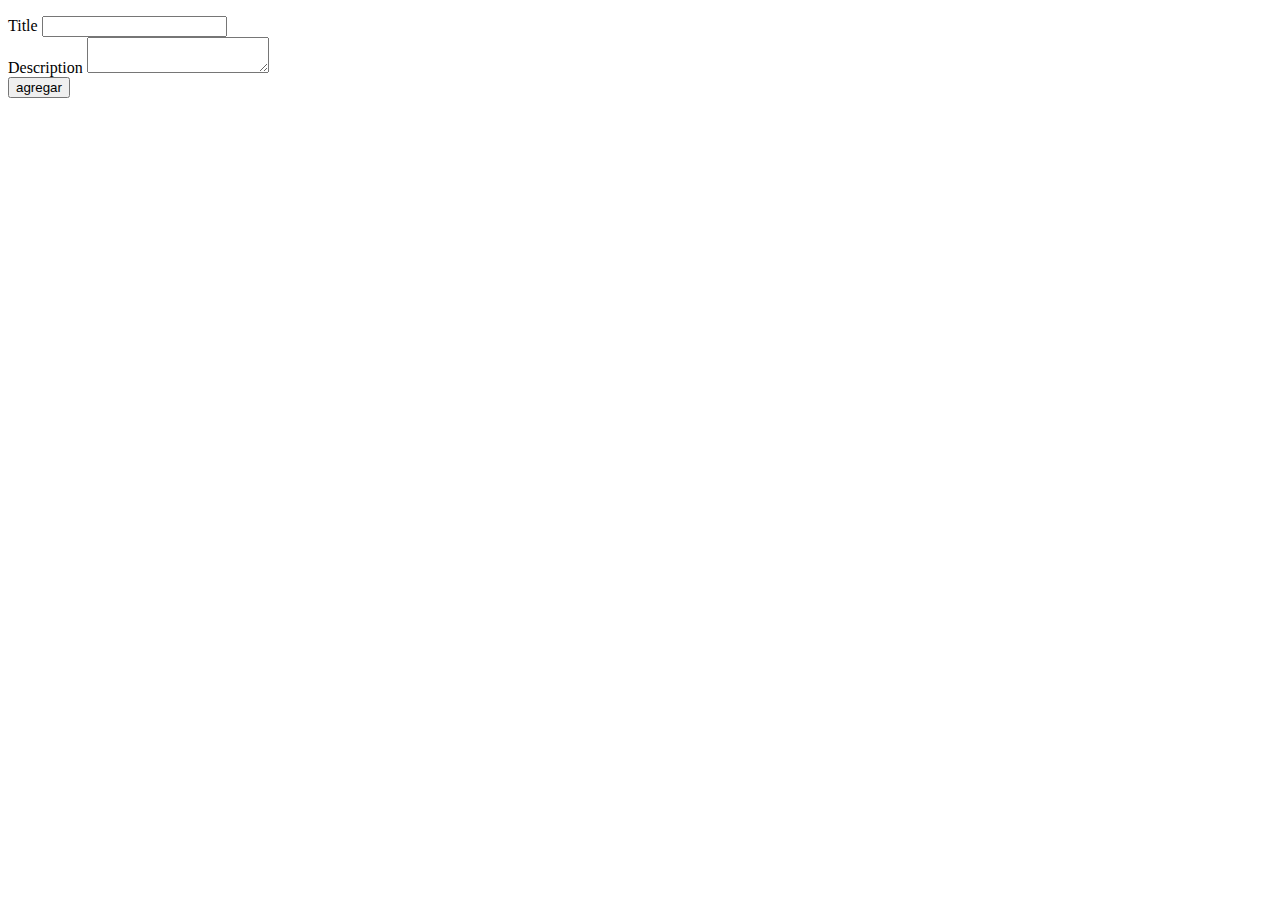
<file: index.html>
<!DOCTYPE html>
<html lang="en">
  <head>
    <meta charset="utf-8" />
    <link rel="icon" href="%PUBLIC_URL%/favicon.ico" />
    <meta name="viewport" content="width=device-width, initial-scale=1" />
    <meta name="theme-color" content="#000000" />
    <metaname="description"content="Web site created using create-react-app"/>
   
    <title>notas</title>
  </head>
 
    
   
  <body>
    
    <div class="popup-box">
      <div class="popup">
        <div class="content">
          <header>
            <p></p>
            <i class="uil uil-times"></i>
          </header>
          <form action="#">
            <div class="row title">
              <label>Title</label>
              <input type="text" spellcheck="true">
            </div>
            <div class="row description">
              <label>Description</label>
              <textarea spellcheck="true"></textarea>
            </div>
            <button>agregar</button>
          </form>
        </div>
      </div>
    </div>
    
    <div class="wrapper">
      <li class="add-box">
      
       
      </li>
    </div>
    


  
    <noscript>You need to enable JavaScript to run this app.</noscript>
    <div id="root"></div>
    
   
  </body>
</html>
</file>
